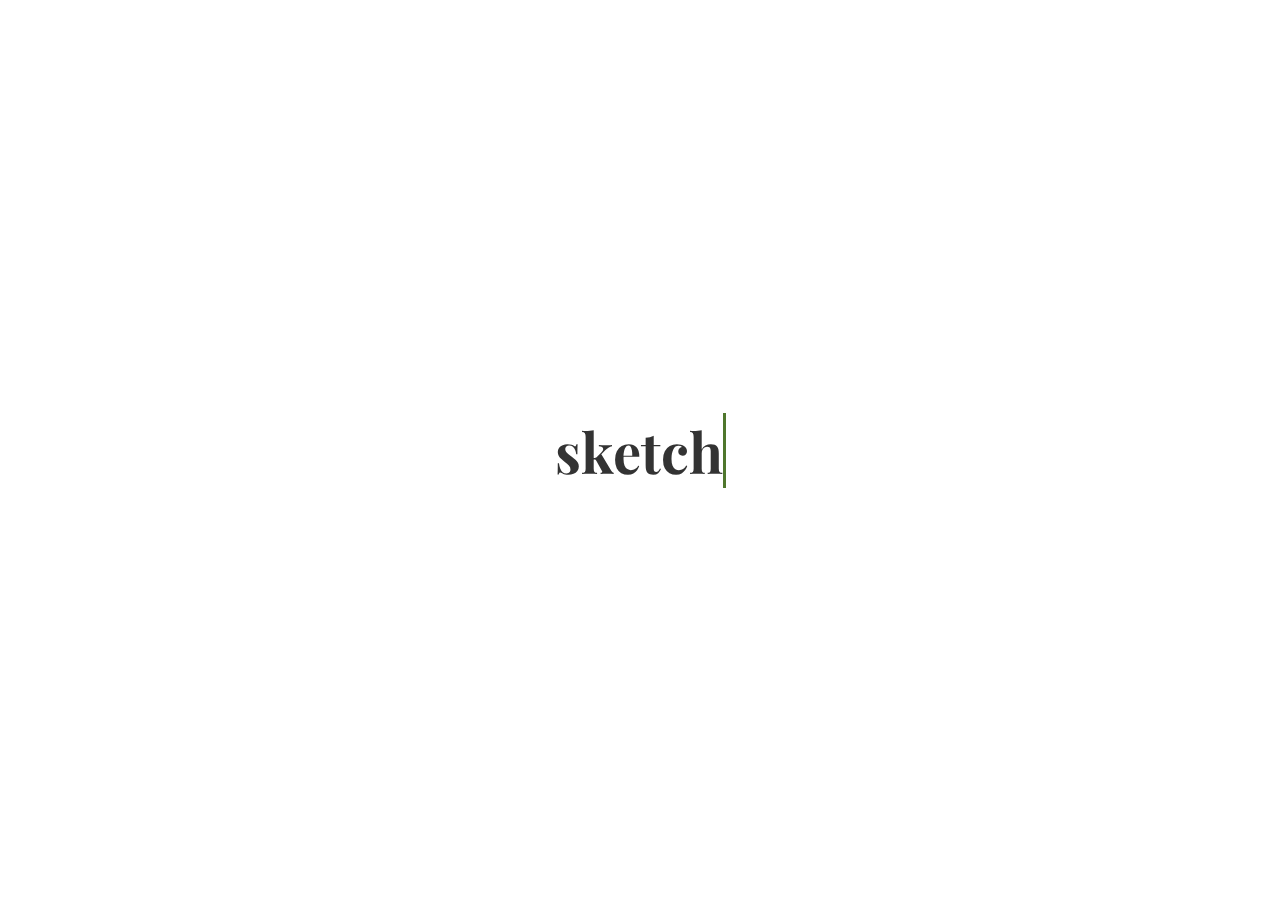
<file: templates/landing.html>
<!DOCTYPE html>
<html lang="en">
<head>
  <meta charset="UTF-8" />
  <title>Sketch Intro</title>
  <meta name="viewport" content="width=device-width, initial-scale=1.0" />
  <link href="https://fonts.googleapis.com/css2?family=Playfair+Display:wght@700&display=swap" rel="stylesheet">
  <style>
    body {
      margin: 0;
      background-color: #ffffff;
      display: flex;
      justify-content: center;
      align-items: center;
      height: 100vh;
      font-family: 'Playfair Display', serif;
    }
    #intro-text {
      font-size: 3.5rem;
      color: #333;
      white-space: nowrap;
      overflow: hidden;
      border-right: 3px solid #4f772d;
      animation: blink-caret 0.75s step-end infinite;
    }
    @keyframes blink-caret {
      from, to { border-color: transparent; }
      50% { border-color: #4f772d; }
    }
  </style>
</head>
<body>
  <h1 id="intro-text"></h1>

  <script>
    const introText = "sketch everything.";
    const introEl = document.getElementById("intro-text");
    let i = 0;

    function typeWriter() {
      if (i < introText.length) {
        introEl.textContent += introText.charAt(i);
        i++;
        setTimeout(typeWriter, 100);
      } else {
        setTimeout(() => {
          window.location.href = "/index";  // ✅ Flask 라우터 호출
        }, 1500);
      }
    }

    document.addEventListener("DOMContentLoaded", typeWriter);
  </script>
</body>
</html>
</file>
